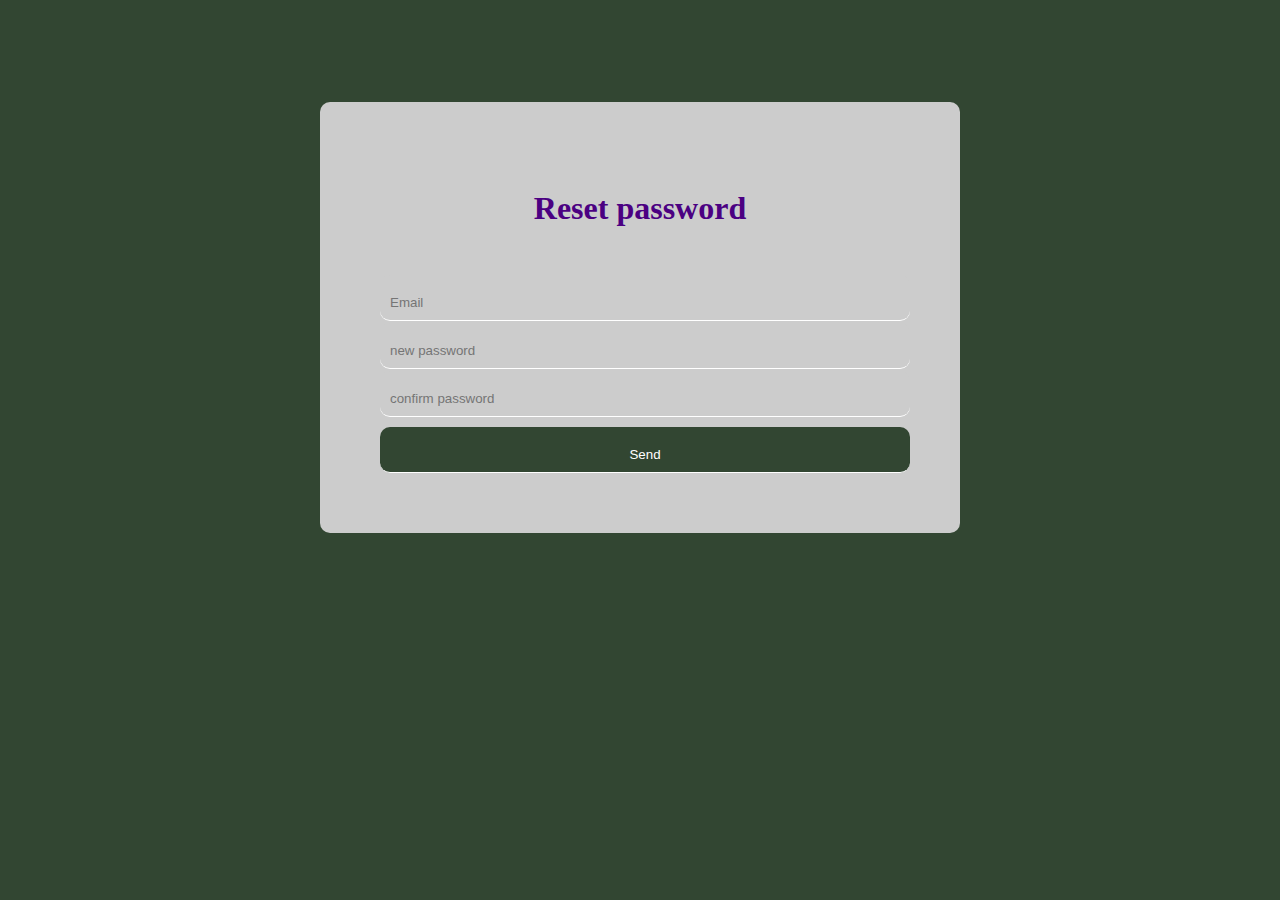
<file: forgot-password.html>
<!DOCTYPE html>
<html lang="en">
<head>
    <meta charset="UTF-8">
    <meta http-equiv="X-UA-Compatible" content="IE=edge">
    <meta name="viewport" content="width=device-width, initial-scale=1.0">
    <title>password reset</title>
    <link rel="stylesheet" href="login.css"/>
</head>
<body>
    <div class="login">
        <br/>
        <h1 style="margin-top: 20px; color: indigo;">Reset password</h1><br/><br/>
        <form>
            <input type="email" placeholder="Email"/><br>
            <input type="password" placeholder="new password"/><br>
            <input type="password" placeholder="confirm password"/><br>
           
            <input type="submit" value="Send" class="submit"/><br>
        </form>
       
     
    </div>
</body>
</html>
</file>
<file: login.css>
*{
    padding: 0;
    margin: 0;
    box-sizing: border-box;
}
body{
    background-color:rgb(50, 70, 50);
    display: flex;
    justify-content: center;
    align-items: center;
}   
.login{
    background-color: #ccc;
    padding: 50px;
    width: 50%;
    border-radius: 10px;
    margin-top: 8%;
}
input{
    background-color: #ccc;
    border: none;
    padding: 10px;
    padding-top: 20px;
    border-bottom: 1px solid white;
    margin-top: 2px;
    width: 100%;
    border-radius: 10px;
    color: white;
}
input:hover{
    background-color:rgb(50, 70, 50);
    transition: ease-in-out 1s;
}
.submit{
    background-color:rgb(50, 70, 50);
    padding-left: 20px;
    padding-right: 20px;
    border-radius: 10px;
    margin-top: 10px;
}
a{
    text-decoration: none
}
form{
    margin-left: 10px;
    margin-left: 10px;
    margin-top: 10px;
    margin-bottom: 10px;
}
h1{
  
    text-align: center;
}
p a{
    color:rgb(50, 70, 50) ;
}
</file>
